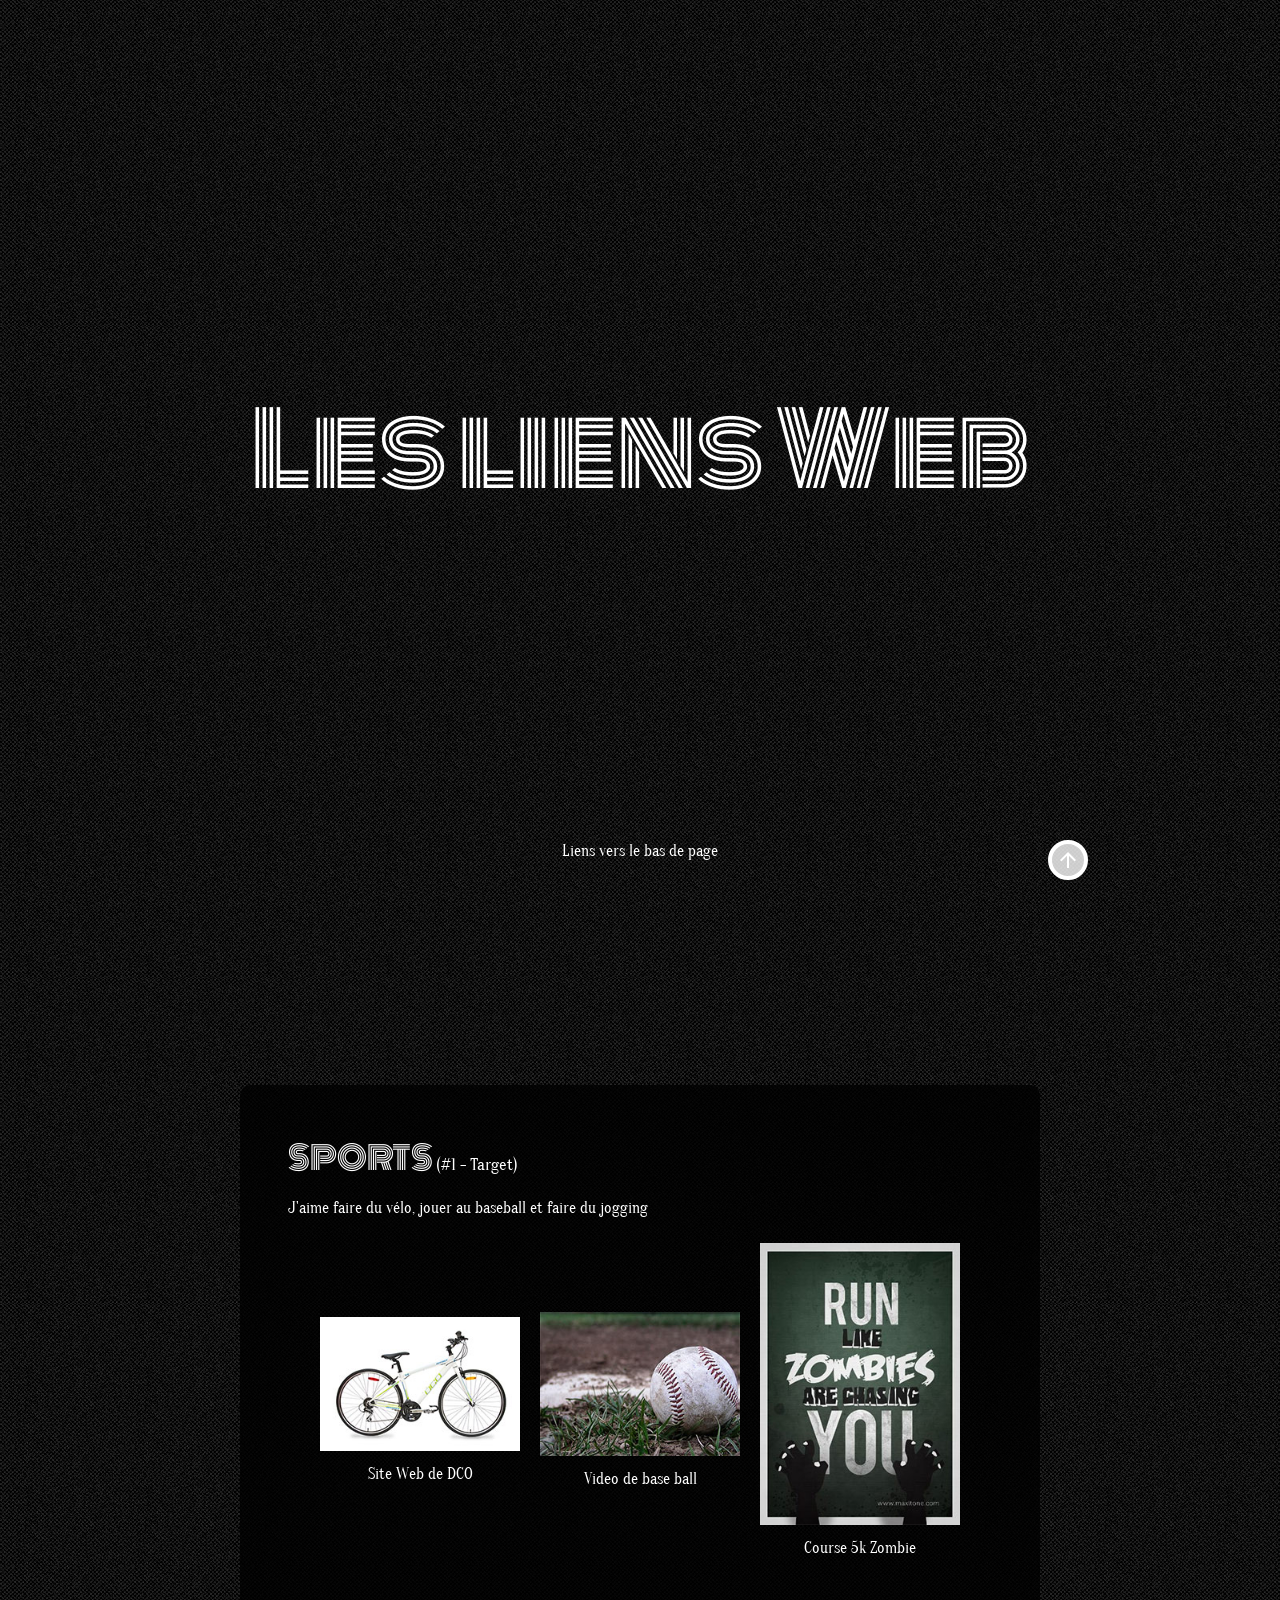
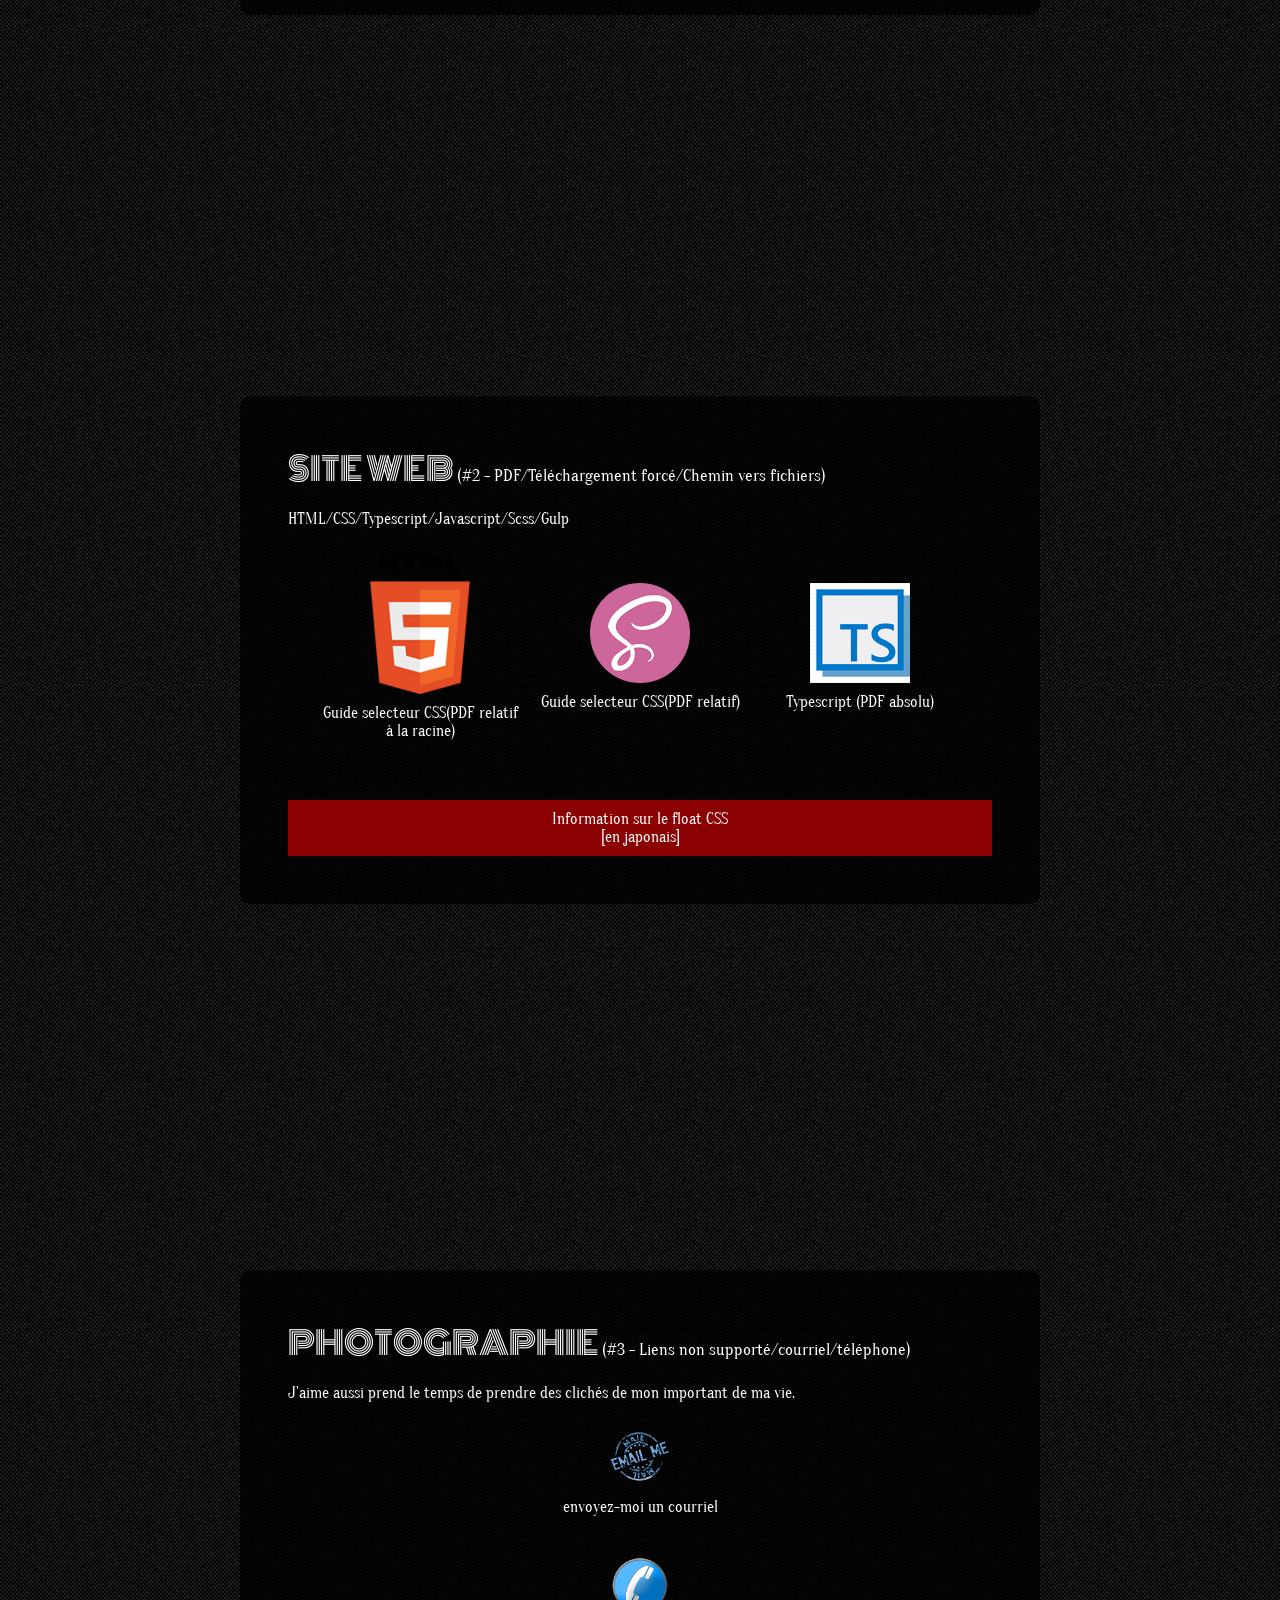
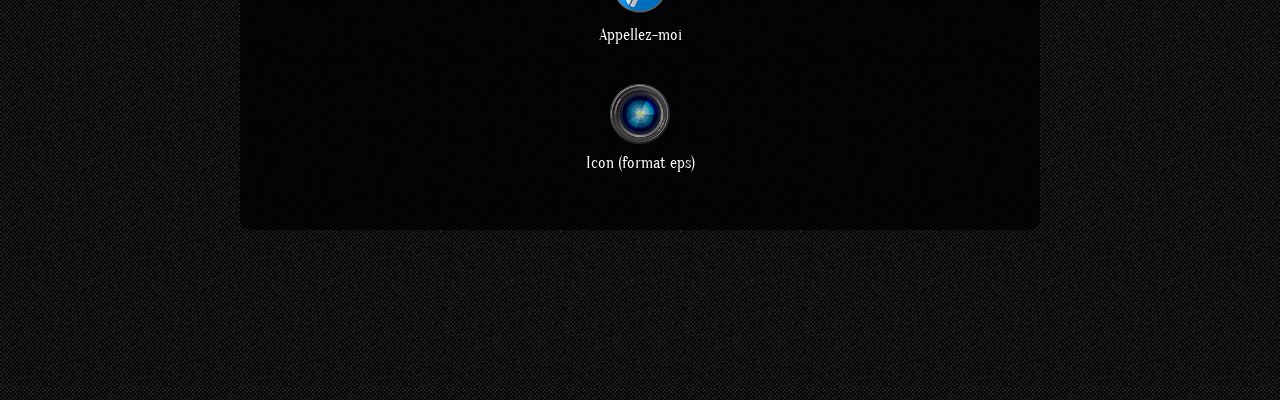
<file: index.html>
<!doctype html>
<html lang="fr">
  <head>
    <meta charset="UTF-8" />
    <title>Les liens Web</title>

    <link rel="stylesheet" href="css/normalize.css">
    <link rel="preconnect" href="https://fonts.googleapis.com">
    <link rel="preconnect" href="https://fonts.gstatic.com" crossorigin>
    <link href="https://fonts.googleapis.com/css2?family=Monoton&family=Oranienbaum&display=swap" rel="stylesheet">
    <link rel="stylesheet" href="https://fonts.googleapis.com/css2?family=Material+Symbols+Outlined:opsz,wght,FILL,GRAD@20..48,100..700,0..1,-50..200" />
    <link rel="stylesheet" href="css/styles.css" />

  </head>

  <body>
    <header id="haut">
      <div>
        <h1>Les liens Web</h1>
        <a href="#photos">Liens vers le bas de page</a>
      </div>
    </header>

    <!-- Section sports -->
    <section class="sports">
      <div class="boite">
        <h2>Sports <span>(#1 - Target)</span></h2>
        <p>J'aime faire du vélo, jouer au baseball et faire du jogging</p>

        <div class="images">
          <a href="https://dcobicycle.com/fr">
            <img src="images/sports/velo.jpg" alt="Vélo" />
            <span>Site Web de DCO</span>
          </a>

          <a href="https://www.youtube.com/watch?v=VTGl_Jy_nbQ" target="_self">
            <img src="images/sports/baseball.jpg" alt="Baseball" />
            <span>Video de base ball</span>
          </a>

          <a href="https://thezombiefunrun.com/" target="_blank">
            <img src="images/sports/jogging.jpg" alt="Jogging" />
            <span>Course 5k Zombie</span>
          </a>
        </div>
      </div>
    </section>

    <!-- Section web -->
    <section class="web">
      <div class="boite">
        <h2>
          Site Web
          <span>(#2 - PDF/Téléchargement forcé/Chemin vers fichiers)</span>
        </h2>
        <p>HTML/CSS/Typescript/Javascript/Scss/Gulp</p>

        <div class="images">
          <a href="/cours/cw2/sem11/pdf/html-cheatsheet.pdf">
            <img src="images/web/html.png" alt="HTML" />
            <span>Guide selecteur CSS(PDF relatif à la racine)</span>
          </a>

          <a href="pdf/css3-cheatsheet.pdf" download="tricheur.pdf">
            <img src="images/web/sass.png" alt="Sass" />
            <span>Guide selecteur CSS(PDF relatif)</span>
          </a>

          <a href="https://sdignard.dectim.ca/cours/cw2/sem11/pdf/typescript.pdf">
            <img src="images/web/typescript.png" alt="Typescript" />
            <span>Typescript (PDF absolu)</span>
          </a>
        </div>

        <div class="lien_float">
          <a href="http://www.htmq.com/style/floats.html" hreflang="ja">Information sur le float CSS</a>
        </div>
      </div>
    </section>

    <!-- Section photos -->
    <section class="photos" id="photos">
      <div class="boite">
        <h2>
          Photographie <span>(#3 - Liens non supporté/courriel/téléphone)</span>
        </h2>
        <p>
          J'aime aussi prend le temps de prendre des clichés de mon important de
          ma vie.
        </p>

        <div class="images">
          <a href="mailto:1474449@cegepmontpetit.ca">
            <img src="images/photos/icon_mail.png" alt="Couriel" />
            <span>envoyez-moi un courriel</span>
          </a>
          <a href="tel: +1-514-880-6183">
            <img src="images/photos/icon_tel.png" alt="Téléphone" />
            <span>Appellez-moi</span>
          </a>
          <a href="autres/lens.eps">
            <img src="images/photos/icon_lens.png" alt="Lens" />
            <span>Icon (format eps)</span>
          </a>
        </div>
      </div>
    </section>
    <a href="#haut" class="haut"><span class="material-symbols-outlined">arrow_upward</span></a>
  </body>
</html>
</file>
<file: css/styles.css>
/*----------------------------------------------------------------------------
    Reset
----------------------------------------------------------------------------*/

html {
  box-sizing: border-box;
  scroll-behavior: smooth;
}

*,
*:before,
*:after {
  box-sizing: inherit;
}

/*------------------------------------------------------------------------------
   Base
------------------------------------------------------------------------------*/

body{
   background: url(../images/fond/global.png) black repeat;
   font: 1rem "Oranienbaum", serif;
   color: white;
}

a{
   color: white;
   text-decoration: none;
}

a:hover{
   color: darkorange;
}

h2{
   font: 2rem "Monoton", sans-serif;
   margin: 0;
   text-transform: uppercase;
}

a[hreflang="ja"]::after {
    content: " [en japonais]";
}

/*------------------------------------------------------------------------------
   Mise en page
------------------------------------------------------------------------------*/

header, section{
   min-height: 100vh;
   min-width: 100vw;

   display: flex;
   justify-content: center;
   align-items: center;

   background-attachment: fixed;
}

/*----------------------------------------------------------------------------
    Elements
----------------------------------------------------------------------------*/

h1{
   font: 6.25rem "Monoton", sans-serif;
}

h2 > span{
   font: 1.0625rem "Oranienbaum", serif;
   text-transform: none;
}

a img{
   width: 100%;
   padding-bottom: 10px;
}

header{
   text-align: center;
   position: relative;
}

header div{
   display: flex;
   justify-content: center;
   align-items: center;
}

header a{
   position: absolute;
   bottom: 40px;
}

/*------------------------------------------------------------------------------
   Components
------------------------------------------------------------------------------*/

.boite{
   width: 800px;
   padding: 48px;
   background: rgb(0, 0, 0, 0.8);
   border-radius: 10px;
}

.images{
   display: flex;
   justify-content: center;
   align-items: center;
   gap: 20px;
}

.images a{
   width: 200px;
   margin: 10px 0;
   text-align: center;
}

/* Header */

/* Section Générale */

/* Section sports */

.sports{
   background-image: url(../images/fond/bicycles.png);
}

/* Section web */

.web{
   background-image: url(../images/fond/science.png);
}

.web img{
   width: 50%;
}

.web a{
   display: flex;
   flex-direction: column;
   justify-content: center;
   align-items: center;
}

.web .images{
   padding-bottom: 50px;
}

.web .lien_float{
   background:darkred;
   padding: 10px;
}

.web .lien_float a:hover{
   color: white;
   text-decoration: underline;
}

/* Section photographie */

.photos{
   background-image: url(../images/fond/fond.jpg) no-repeat center/cover;
}

.photos img{
   width: 30%;
}

.photos a{
   display: flex;
   flex-direction: column;
   justify-content: center;
   align-items: center;
}

.photos .images{
   display: flex;
   flex-direction: column;
   justify-content: center;
   align-items: center;
}

/* Bouton retour */

.haut{
   width: 40px;
   height: 40px;
   background-color: rgb(255, 255, 255, 0.8);
   border: white 4px solid;
   border-radius: 100%;

   display: flex;
   align-items: center;
   justify-content: center;

   position: fixed;
   bottom: 20px;
   right: 15vw;
}

.haut:hover{
   color: darkorange;
   border: 4px solid darkorange;
}
</file>
